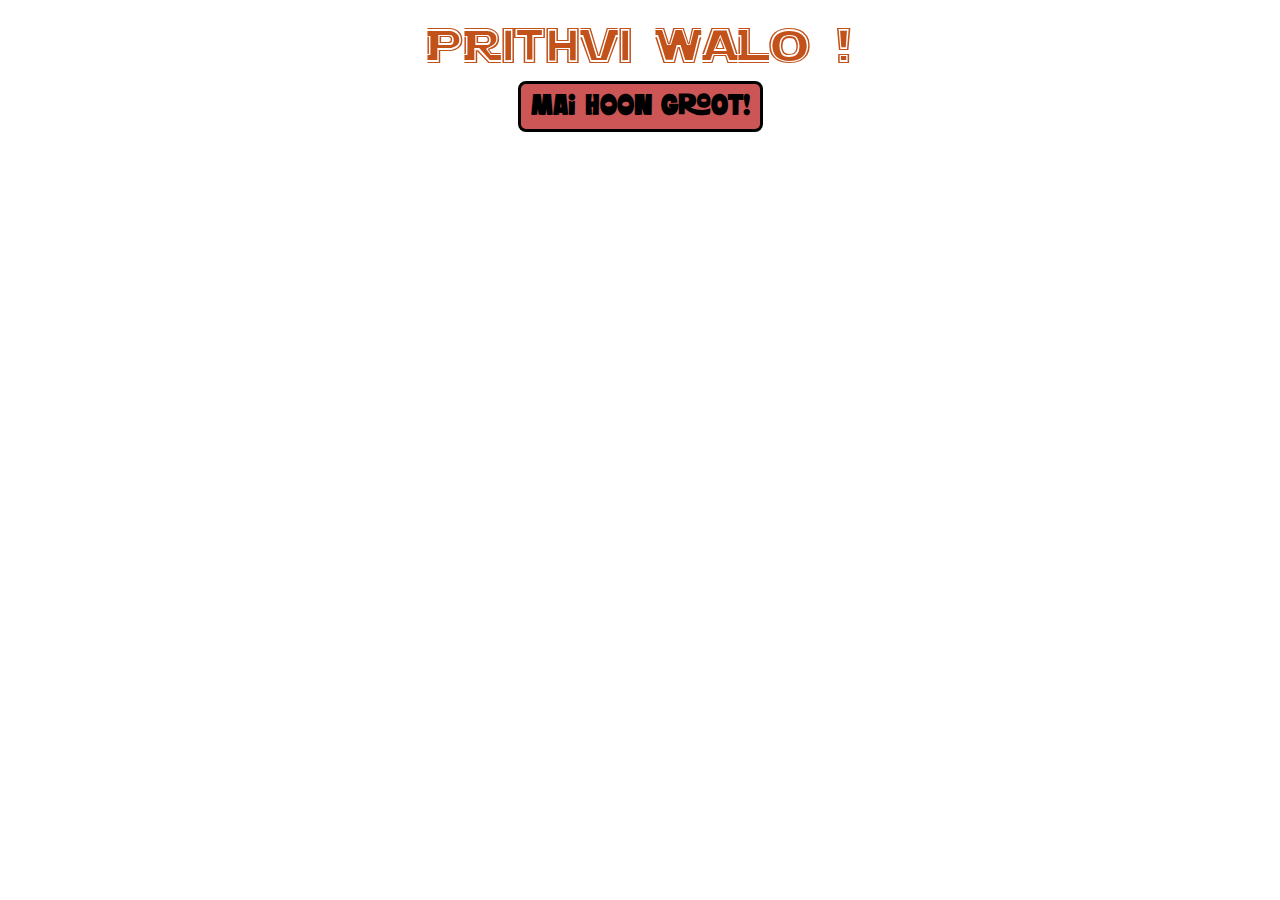
<file: HTML and CSS/index.html>
<!DOCTYPE html>
<html lang="en">
<head>
    <meta charset="UTF-8">
    <meta name="viewport" content="width=device-width, initial-scale=1.0">
    <title>Document</title>
    <link rel="stylesheet" href="index.css">
</head>
<body>
    <div id="main">
        <h1>PRithVi WALo !</h1>
        <button>mai hoon GROOT!</button>
    </div>
</body>
</html>
</file>
<file: HTML and CSS/index.css>
@font-face {
    font-family: f1;
    src: url(./Kalufira.otf);
}
@font-face {
    font-family: f2;
    src: url(./Starjout.ttf);
}

*{
    margin: 0;
    padding: 0;
    box-sizing: border-box;
}

html,body{
    height: 100%;
    width: 100%;
}

#main{
    height: 100%;
    width: 100%;
    background-image: url(https://wallpapers.com/images/hd/baby-groot-on-dynamite-mboholoab1j4r24b.jpg);
    background-size: cover;

    text-align: center;
    /* padding: 0px; */
}

h1{
    font-size: 50px;
    color: rgba(194, 80, 24, 0.993);
    font-family: f2;
    font-weight: 50;
}

button{
    font-size: 30px;
    padding: 8px 10px;
    color: black;
    background-color: rgb(204, 85, 85);
    border: 3px solid black;
    font-weight: 300;
    border-radius: 8px;
    font-family: f1;
}
</file>
